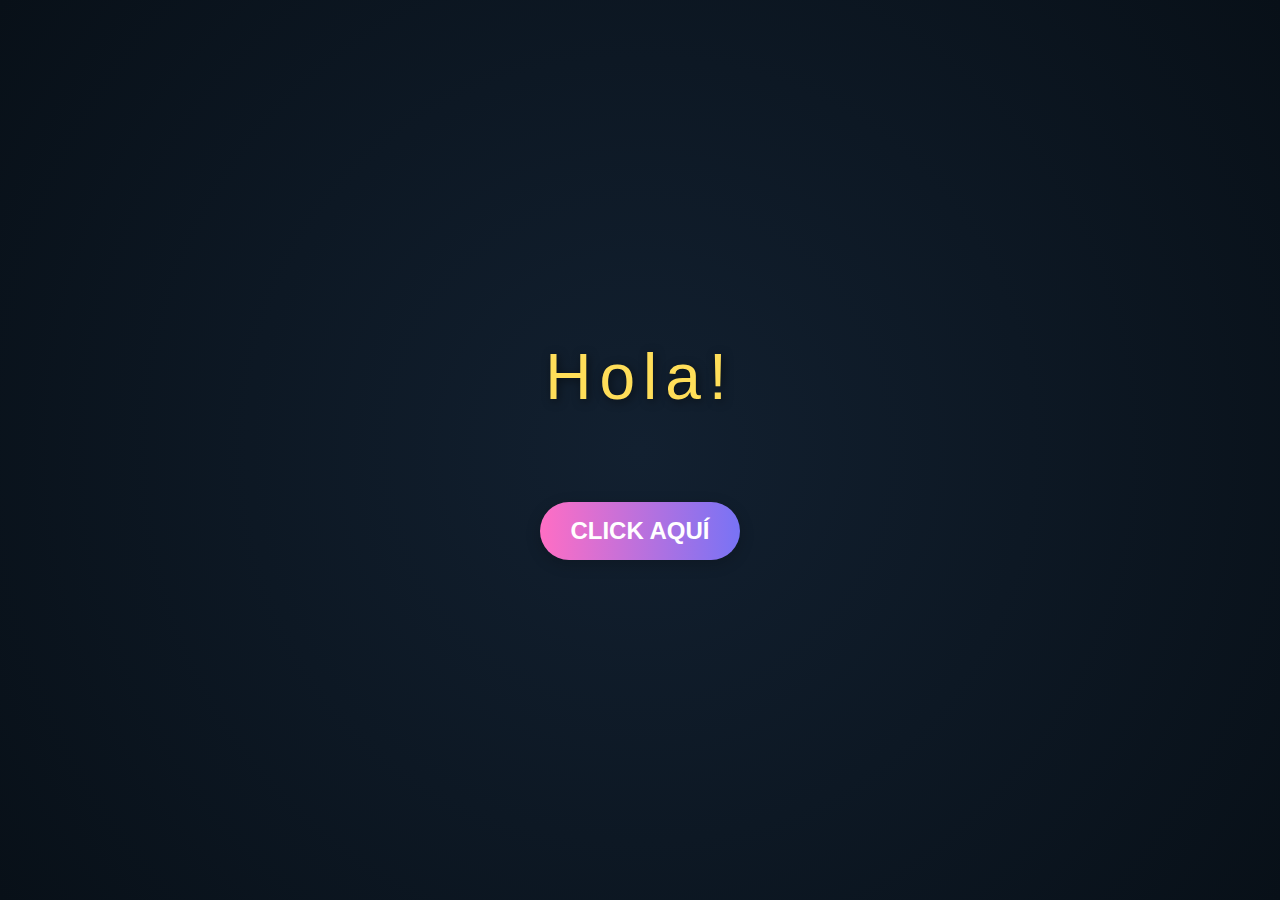
<file: index copy.html>
<!DOCTYPE html>
<html lang="es">

<head>
    <meta charset="UTF-8">
    <meta http-equiv="X-UA-Compatible" content="IE=edge">
    <meta name="viewport" content="width=device-width, initial-scale=1.0">
    <link rel="icon" href="img/flowers.png" type="image/x-icon">
    <title>Flowers</title>
    <style>
        body {
            margin: 0;
            padding: 0;
            font-family: 'Poppins', sans-serif;
            background: radial-gradient(circle, rgba(18,32,48,1) 0%, rgba(8,16,24,1) 100%);
            display: flex;
            flex-direction: column;
            justify-content: center;
            align-items: center;
            height: 100vh;
            color: white;
            overflow: hidden;
        }

        .greetings {
            display: flex;
            font-size: 4rem;
            letter-spacing: 8px;
        }

        .greetings span {
            animation: bounce 0.6s infinite alternate;
            color: #ffde59;
            text-shadow: 2px 2px 10px rgba(0, 0, 0, 0.5);
        }

        .greetings span:nth-child(odd) {
            animation-delay: 0.1s;
        }

        .greetings span:nth-child(even) {
            animation-delay: 0.3s;
        }

        @keyframes bounce {
            0% {
                transform: translateY(0);
            }
            100% {
                transform: translateY(-20px);
            }
        }

        .description {
            margin-top: 20px;
            font-size: 1.5rem;
            opacity: 0;
            animation: fadeIn 2s ease-in forwards 1s;
            color: #ff99cc;
        }

        @keyframes fadeIn {
            0% {
                opacity: 0;
                transform: translateY(30px);
            }
            100% {
                opacity: 1;
                transform: translateY(0);
            }
        }

        .button {
            margin-top: 40px;
            animation: fadeIn 3s ease-in forwards 2s;
        }

        .botones {
            background: linear-gradient(90deg, #ff6ec4, #7873f5);
            border: none;
            padding: 15px 30px;
            font-size: 1.5rem;
            color: white;
            border-radius: 50px;
            cursor: pointer;
            transition: transform 0.3s ease, background 0.3s ease;
            box-shadow: 0 4px 15px rgba(0, 0, 0, 0.2);
        }

        .botones:hover {
            background: linear-gradient(90deg, #ff69b4, #6a5acd);
            transform: scale(1.1);
        }

        .botones a {
            text-decoration: none;
            color: white;
            font-weight: bold;
        }

        /* Partículas de fondo */
        .particle {
            position: absolute;
            background-color: rgba(255, 255, 255, 0.1);
            border-radius: 50%;
            animation: drift 10s infinite linear;
        }

        @keyframes drift {
            0% {
                transform: translateY(0);
                opacity: 1;
            }
            100% {
                transform: translateY(-100vh);
                opacity: 0;
            }
        }

        /* Generar partículas */
        @media screen {
            .particle:nth-child(1) {
                width: 10px;
                height: 10px;
                top: 90%;
                left: 10%;
                animation-duration: 6s;
            }

            .particle:nth-child(2) {
                width: 15px;
                height: 15px;
                top: 80%;
                left: 20%;
                animation-duration: 8s;
            }

            .particle:nth-child(3) {
                width: 8px;
                height: 8px;
                top: 70%;
                left: 30%;
                animation-duration: 12s;
            }
        }
    </style>
</head>

<body>
    <div class="greetings">
        <span>H</span>
        <span>o</span>
        <span>l</span>
        <span>a</span>
        <span>!</span>

    </div>
    <div class="description">
        <span>Para que veas que no soy tan malo :)</span>
    </div>
    <div class="button">
        <button class="botones">
            <a href="index.html">CLICK AQUÍ</a>
        </button>
    </div>

    <!-- Partículas flotando en el fondo -->
    <div class="particle"></div>
    <div class="particle"></div>
    <div class="particle"></div>
</body>

</html>
</file>
